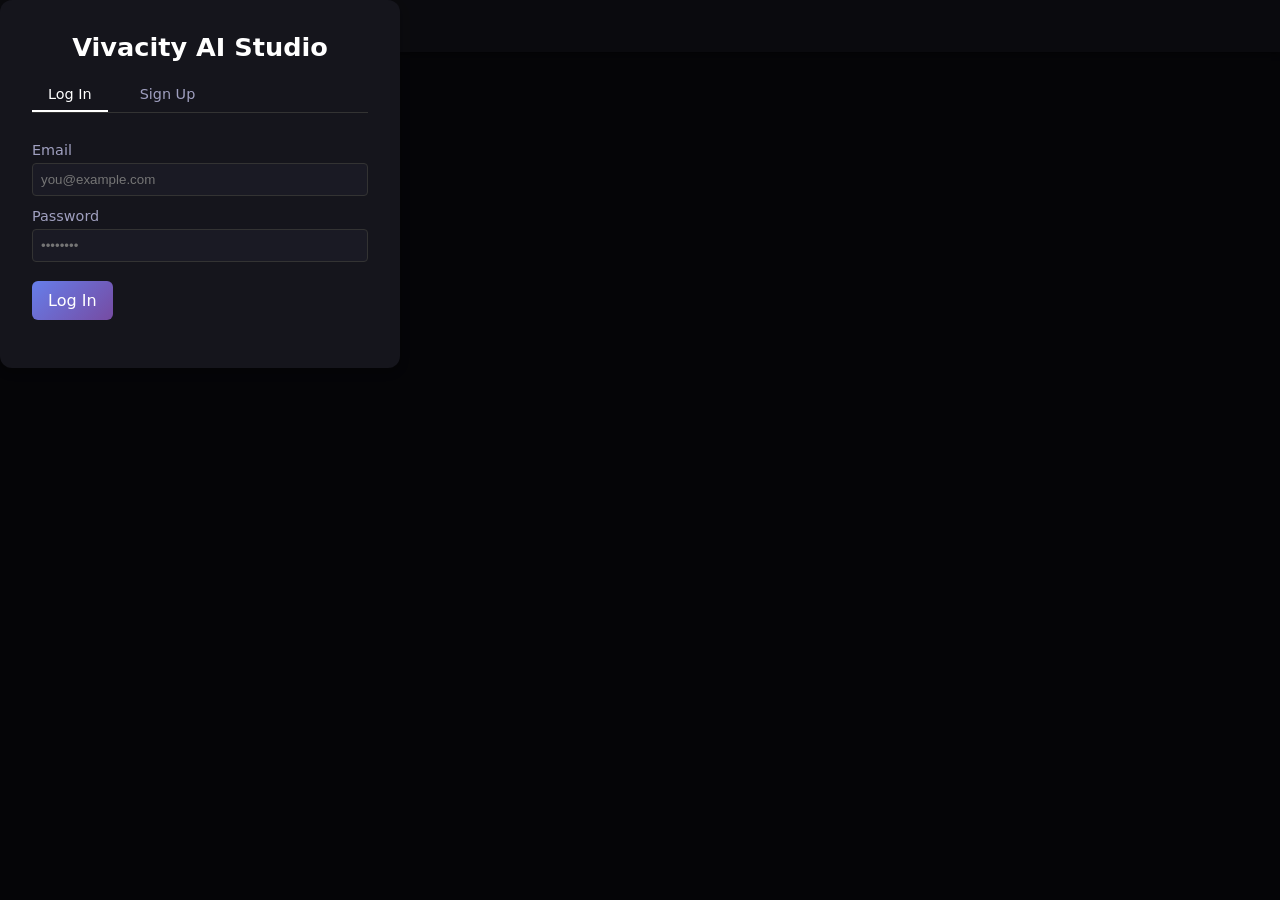
<file: index.html>
<!DOCTYPE html>
<html lang="en">
<head>
<meta charset="UTF-8">
<title>Vivacity AI Studio – Unified Dashboard</title>
<meta name="viewport" content="width=device-width, initial-scale=1.0">
<style>
/* ==== GLOBAL ==== */
:root{
    --bg-dark:#0a0a0f;
    --bg-card:#15151c;
    --bg-card-hover:#1e1e2a;
    --text-primary:#e0e0ff;
    --text-muted:#a0a0c0;
    --accent-canvas:#ff6b6b;
    --accent-eventail:#ff9f43;
    --accent-pipeline:#1e90ff;
    --gradient-primary:linear-gradient(135deg, #667eea 0%, #764ba2 100%);
}
*{box-sizing:border-box;margin:0;padding:0;}
html,body{height:100%;font-family:system-ui,Helvetica,Arial,sans-serif;background:var(--bg-dark);color:var(--text-primary);}
a{color:inherit;text-decoration:none;}
button{cursor:pointer;border:none;background:none;font:inherit;color:inherit;}

/* ==== NAVBAR ==== */
.navbar{
    display:flex;justify-content:space-between;align-items:center;
    padding:0.8rem 1.5rem;background:#15151c;
    box-shadow:0 2px 6px rgba(0,0,0,0.4);
}
.navbar .logo{font-size:1.4rem;font-weight:600;color:#fff;}
.navbar .user{
    display:flex;align-items:center;gap:0.8rem;
}
.navbar .user span{font-size:0.95rem;}
.navbar .user button{
    padding:0.4rem 0.8rem;background:var(--gradient-primary);
    border-radius:6px;color:#fff;transition:transform .2s;
}
.navbar .user button:hover{transform:scale(1.05);}

/* ==== MAIN LAYOUT ==== */
.main{
    display:grid;
    grid-template-columns:1fr;
    gap:1.5rem;
    max-width:1400px;
    margin:1.5rem auto;
    padding:0 1rem;
}

/* ==== TOOL CARDS ==== */
.tools{
    display:grid;
    grid-template-columns:repeat(auto-fit,minmax(260px,1fr));
    gap:1.5rem;
}
.tool-card{
    background:var(--bg-card);
    border-radius:12px;
    padding:1.5rem;
    display:flex;flex-direction:column;gap:1rem;
    transition:background .3s,transform .2s;
}
.tool-card:hover{background:var(--bg-card-hover);transform:translateY(-4px);}
.tool-card .icon{
    width:48px;height:48px;
    display:flex;align-items:center;justify-content:center;
    font-size:2rem;
    border-radius:8px;
}
.tool-card .icon.canvas{background:var(--accent-canvas);color:#fff;}
.tool-card .icon.eventail{background:var(--accent-eventail);color:#fff;}
.tool-card .icon.pipeline{background:var(--accent-pipeline);color:#fff;}
.tool-card h3{font-size:1.2rem;margin:0;color:#fff;}
.tool-card p{font-size:0.9rem;color:var(--text-muted);flex-grow:1;}
.tool-card button{
    align-self:flex-start;
    padding:0.5rem 1rem;
    background:var(--gradient-primary);
    color:#fff;
    border-radius:6px;
    transition:background .2s,transform .2s;
}
.tool-card button:hover{background:#5a5ae0;transform:scale(1.03);}

/* ==== STATS SECTION ==== */
.stats{
    background:var(--bg-card);
    border-radius:12px;
    padding:1.5rem;
    display:grid;
    grid-template-columns:repeat(auto-fit,minmax(200px,1fr));
    gap:1rem;
}
.stat-item{
    display:flex;flex-direction:column;gap:0.4rem;
}
.stat-item .label{font-size:0.85rem;color:var(--text-muted);}
.stat-item .value{font-size:1.4rem;font-weight:600;color:#fff;}

/* ==== ACTIVITY FEED ==== */
.activity{
    background:var(--bg-card);
    border-radius:12px;
    padding:1.5rem;
}
.activity h4{margin-bottom:0.8rem;color:#fff;}
.activity ul{list-style:none;max-height:200px;overflow-y:auto;}
.activity li{
    padding:0.4rem 0;
    border-bottom:1px solid rgba(255,255,255,0.05);
    font-size:0.9rem;
    color:var(--text-muted);
}
.activity li:last-child{border:none;}

/* ==== QUICK ACTIONS ==== */
.quick-actions{
    background:var(--bg-card);
    border-radius:12px;
    padding:1.5rem;
    display:flex;gap:0.8rem;flex-wrap:wrap;
}
.quick-actions button{
    flex:1 1 120px;
    padding:0.6rem 0.8rem;
    background:var(--gradient-primary);
    color:#fff;
    border-radius:6px;
    font-size:0.9rem;
    transition:background .2s,transform .2s;
}
.quick-actions button:hover{background:#5a5ae0;transform:scale(1.03);}

/* ==== FILE BROWSER ==== */
.files{
    background:var(--bg-card);
    border-radius:12px;
    padding:1.5rem;
}
.files h4{margin-bottom:0.8rem;color:#fff;}
.files .file-list{
    display:grid;
    grid-template-columns:repeat(auto-fit,minmax(120px,1fr));
    gap:0.8rem;
}
.file-item{
    background:#1a1a24;
    border-radius:6px;
    padding:0.6rem;
    text-align:center;
    font-size:0.85rem;
    color:var(--text-muted);
    overflow:hidden;
    text-overflow:ellipsis;
    white-space:nowrap;
}

/* ==== SETTINGS PANEL ==== */
.settings{
    background:var(--bg-card);
    border-radius:12px;
    padding:1.5rem;
}
.settings h4{margin-bottom:0.8rem;color:#fff;}
.settings label{
    display:block;margin-top:0.8rem;font-size:0.9rem;color:var(--text-muted);
}
.settings input{
    width:100%;padding:0.5rem;margin-top:0.3rem;
    border:1px solid #333;border-radius:4px;background:#1a1a24;color:#fff;
}
.settings button{
    margin-top:1rem;padding:0.6rem 1rem;background:var(--gradient-primary);
    color:#fff;border-radius:6px;transition:background .2s,transform .2s;
}
.settings button:hover{background:#5a5ae0;transform:scale(1.03);}

/* ==== AUTH MODAL ==== */
.auth-modal{
    position:fixed;top:0;left:0;width:100%;height:100%;
    background:rgba(0,0,0,0.5);display:flex;justify-content:center;align-items:center;
    z-index:1000;
}
.auth-card{
    background:var(--bg-card);
    border-radius:12px;padding:2rem;
    width:400px;max-width:90%;
    box-shadow:0 4px 12px rgba(0,0,0,0.2);
}
.auth-card .brand{
    text-align:center;font-size:1.6rem;font-weight:600;margin-bottom:1rem;color:#fff;
}
.auth-card .tabs{
    display:flex;gap:1rem;border-bottom:1px solid #333;
}
.auth-card .tab{
    padding:0.5rem 1rem;border-bottom:2px solid transparent;
    cursor:pointer;font-size:0.9rem;color:var(--text-muted);
}
.auth-card .tab.active{
    border-bottom-color:var(--gradient-primary);
    color:#fff;
}
.auth-card .tab-content{
    padding:1rem 0;
}
.auth-card label{
    display:block;margin-top:0.8rem;font-size:0.9rem;color:var(--text-muted);
}
.auth-card input{
    width:100%;padding:0.5rem;margin-top:0.3rem;
    border:1px solid #333;border-radius:4px;background:#1a1a24;color:#fff;
}
.auth-card button{
    margin-top:1rem;padding:0.6rem 1rem;background:var(--gradient-primary);
    color:#fff;border-radius:6px;transition:background .2s,transform .2s;
}
.auth-card button:hover{background:#5a5ae0;transform:scale(1.03);}
.auth-card .error{
    color:#ff6b6b;font-size:0.8rem;margin-top:0.2rem;
}

/* ==== SPINNER ==== */
.spinner{
    border:4px solid rgba(255,255,255,0.2);
    border-top:4px solid #fff;
    border-radius:50%;
    width:30px;height:30px;
    animation:spin 1s linear infinite;
    display:none;
    margin-left:0.5rem;
}
@keyframes spin{to{transform:rotate(360deg);}}
@keyframes fadeIn{from{opacity:0}to{opacity:1}}
.main{animation:fadeIn .6s ease-out;}

/* ==== RESPONSIVE ==== */
@media(max-width:768px){
    .navbar{flex-direction:column;gap:0.5rem;}
    .navbar .user{justify-content:center;}
}
</style>
</head>
<body>

<!-- AUTH MODAL -->
<div class="auth-modal" id="authModal" style="display:none;">
    <div class="auth-card">
        <div class="brand">Vivacity AI Studio</div>
        <div class="tabs">
            <div class="tab active" data-target="login">Log In</div>
            <div class="tab" data-target="signup">Sign Up</div>
        </div>

        <!-- Login Form -->
        <div id="loginForm" class="tab-content">
            <label for="loginEmail">Email</label>
            <input type="email" id="loginEmail" placeholder="you@example.com">
            <div class="error" id="loginEmailError"></div>

            <label for="loginPassword">Password</label>
            <input type="password" id="loginPassword" placeholder="••••••••">
            <div class="error" id="loginPasswordError"></div>

            <button onclick="login()">Log In<span class="spinner" id="loginSpinner"></span></button>
        </div>

        <!-- Sign‑Up Form -->
        <div id="signupForm" class="tab-content" style="display:none;">
            <label for="signupName">Name</label>
            <input type="text" id="signupName" placeholder="John Doe">
            <div class="error" id="signupNameError"></div>

            <label for="signupEmail">Email</label>
            <input type="email" id="signupEmail" placeholder="you@example.com">
            <div class="error" id="signupEmailError"></div>

            <label for="signupPassword">Password</label>
            <input type="password" id="signupPassword" placeholder="••••••••">
            <div class="error" id="signupPasswordError"></div>

            <label for="signupConfirmPassword">Confirm Password</label>
            <input type="password" id="signupConfirmPassword" placeholder="••••••••">
            <div class="error" id="signupConfirmPasswordError"></div>

            <button onclick="signup()">Create Account<span class="spinner" id="signupSpinner"></span></button>
        </div>
    </div>
</div>

<!-- NAVBAR -->
<div class="navbar">
    <div class="logo">Vivacity AI Studio</div>
    <div class="user" id="userInfo" style="display:none;">
        <span id="userName"></span>
        <button onclick="logout()">Logout</button>
    </div>
</div>

<!-- MAIN CONTENT -->
<div class="main" id="mainContent" style="display:none;">

    <!-- TOOL CARDS -->
    <section class="tools">
        <div class="tool-card" data-link="canvas.html">
            <div class="icon canvas">🖌️</div>
            <h3>AI Canvas</h3>
            <p>Visual AI workspace – Create, connect, and explore ideas on an infinite canvas.</p>
            <button onclick="openTool('canvas.html')">Launch</button>
        </div>
        <div class="tool-card" data-link="eventail.html">
            <div class="icon eventail">📦</div>
            <h3>Eventail AI</h3>
            <p>AI Card Generator – Generate beautiful fan cards with AI‑powered creativity.</p>
            <button onclick="openTool('eventail.html')">Launch</button>
        </div>
        <div class="tool-card" data-link="pipeline.html">
            <div class="icon pipeline">💻</div>
            <h3>Web Agency Pipeline</h3>
            <p>AI Web Builder – Generate complete web projects with a 5‑stage AI pipeline.</p>
            <button onclick="openTool('pipeline.html')">Launch</button>
        </div>
    </section>

    <!-- USER STATS -->
    <section class="stats" id="statsSection">
        <div class="stat-item">
            <span class="label">Total Projects</span>
            <span class="value" id="totalProjects">–</span>
        </div>
        <div class="stat-item">
            <span class="label">Canvases Created</span>
            <span class="value" id="totalCanvases">–</span>
        </div>
        <div class="stat-item">
            <span class="label">Cards Generated</span>
            <span class="value" id="totalCards">–</span>
        </div>
        <div class="stat-item">
            <span class="label">Last Login</span>
            <span class="value" id="lastLogin">–</span>
        </div>
    </section>

    <!-- ACTIVITY FEED -->
    <section class="activity">
        <h4>Recent Activity</h4>
        <ul id="activityFeed"><li>Loading activity...</li></ul>
    </section>

    <!-- QUICK ACTIONS -->
    <section class="quick-actions">
        <button onclick="openTool('canvas.html')">New Canvas</button>
        <button onclick="openTool('eventail.html')">New Fan Card</button>
        <button onclick="openTool('pipeline.html')">Start New Project</button>
        <button onclick="openSettings()">Settings</button>
    </section>

    <!-- FILE BROWSER -->
    <section class="files">
        <h4>Your Files</h4>
        <div class="file-list" id="fileList"><div class="file-item">Loading files...</div></div>
    </section>

    <!-- SETTINGS PANEL -->
    <section class="settings" id="settingsPanel" style="display:none;">
        <h4>API Key Configuration</h4>
        <label for="apiKeyInput">OpenAI / Anthropic API Key</label>
        <input type="text" id="apiKeyInput" placeholder="sk-...">
        <button onclick="saveApiKey()">Save</button>
        <button onclick="closeSettings()" style="margin-left:0.5rem;background:#555;">Cancel</button>
    </section>

</div>

<script>
/* ---------- UTILITIES ---------- */
function show(element){element.style.display='block';}
function hide(element){element.style.display='none';}

/* ---------- TAB SWITCHING ---------- */
document.querySelectorAll('.auth-card .tab').forEach(tab=>{
    tab.addEventListener('click',()=>{
        document.querySelectorAll('.auth-card .tab').forEach(t=>t.classList.remove('active'));
        tab.classList.add('active');
        const target = tab.dataset.target;
        if(target==='login'){
            show(document.getElementById('loginForm'));
            hide(document.getElementById('signupForm'));
        }else{
            show(document.getElementById('signupForm'));
            hide(document.getElementById('loginForm'));
        }
        clearErrors();
    });
});

/* ---------- FORM VALIDATION ---------- */
function clearErrors(){
    document.querySelectorAll('.error').forEach(e=>e.textContent='');
}
function validateEmail(email){
    const re = /^[^\s@]+@[^\s@]+\.[^\s@]+$/;
    return re.test(email);
}

/* ---------- LOGIN ---------- */
function login(){
    clearErrors();
    const email = document.getElementById('loginEmail').value.trim();
    const password = document.getElementById('loginPassword').value;
    let valid = true;

    if(!email){document.getElementById('loginEmailError').textContent='Email required';valid=false;}
    else if(!validateEmail(email)){document.getElementById('loginEmailError').textContent='Invalid email';valid=false;}

    if(!password){document.getElementById('loginPasswordError').textContent='Password required';valid=false;}
    else if(password.length<8){document.getElementById('loginPasswordError').textContent='Min 8 characters';valid=false;}

    if(!valid) return;

    show(document.getElementById('loginSpinner'));
    fetch('auth.php?action=login',{
        method:'POST',
        headers:{'Content-Type':'application/json'},
        body:JSON.stringify({email,password})
    })
    .then(r=>r.json())
    .then(d=>{
        hide(document.getElementById('loginSpinner'));
        if(d.success){
            location.reload();
        }else{
            document.getElementById('loginPasswordError').textContent = d.message || 'Login failed';
        }
    })
    .catch(()=>{hide(document.getElementById('loginSpinner'));});
}

/* ---------- SIGN‑UP ---------- */
function signup(){
    clearErrors();
    const name = document.getElementById('signupName').value.trim();
    const email = document.getElementById('signupEmail').value.trim();
    const password = document.getElementById('signupPassword').value;
    const confirm = document.getElementById('signupConfirmPassword').value;
    let valid = true;

    if(!name){document.getElementById('signupNameError').textContent='Name required';valid=false;}
    if(!email){document.getElementById('signupEmailError').textContent='Email required';valid=false;}
    else if(!validateEmail(email)){document.getElementById('signupEmailError').textContent='Invalid email';valid=false;}
    if(!password){document.getElementById('signupPasswordError').textContent='Password required';valid=false;}
    else if(password.length<8){document.getElementById('signupPasswordError').textContent='Min 8 characters';valid=false;}
    if(password!==confirm){document.getElementById('signupConfirmPasswordError').textContent='Passwords do not match';valid=false;}

    if(!valid) return;

    show(document.getElementById('signupSpinner'));
    fetch('auth.php?action=signup',{
        method:'POST',
        headers:{'Content-Type':'application/json'},
        body:JSON.stringify({name,email,password,password_confirm:confirm})
    })
    .then(r=>r.json())
    .then(d=>{
        hide(document.getElementById('signupSpinner'));
        if(d.success){
            location.reload();
        }else{
            document.getElementById('signupEmailError').textContent = d.message || 'Sign‑up failed';
        }
    })
    .catch(()=>{hide(document.getElementById('signupSpinner'));});
}

/* ---------- AUTH CHECK ---------- */
function checkAuth(){
    fetch('auth.php?action=check')
        .then(r=>r.json())
        .then(data=>{
            if(data.success){
                hide(document.getElementById('authModal'));
                show(document.getElementById('mainContent'));
                show(document.getElementById('userInfo'));
                document.getElementById('userName').textContent = data.user.name || data.user.email;
                loadDashboardData();
            }else{
                hide(document.getElementById('mainContent'));
                show(document.getElementById('authModal'));
            }
        })
        .catch(()=>{ // network error – assume not logged in
            hide(document.getElementById('mainContent'));
            show(document.getElementById('authModal'));
        });
}

/* ---------- LOGOUT ---------- */
function logout(){
    fetch('auth.php?action=logout')
        .then(()=>{location.reload();})
        .catch(()=>{location.reload();});
}

/* ---------- OPEN TOOL ---------- */
function openTool(url){window.location.href=url;}

/* ---------- SETTINGS MODAL ---------- */
function openSettings(){
    document.getElementById('settingsPanel').style.display='block';
    fetch('api.php?action=user_data')
        .then(r=>r.json())
        .then(d=>{ if(d.apiKey) document.getElementById('apiKeyInput').value=d.apiKey; })
        .catch(()=>{});
}
function closeSettings(){document.getElementById('settingsPanel').style.display='none';}
function saveApiKey(){
    const key=document.getElementById('apiKeyInput').value.trim();
    fetch('api.php?action=user_data',{
        method:'POST',
        headers:{'Content-Type':'application/json'},
        body:JSON.stringify({apiKey:key})
    })
    .then(r=>r.json())
    .then(d=>{ alert(d.message||'Saved'); closeSettings(); })
    .catch(()=>{ alert('Error saving key'); });
}

/* ---------- LOAD DASHBOARD DATA ---------- */
function loadDashboardData(){
    // Stats
    fetch('api.php?action=stats')
        .then(r=>r.json())
        .then(s=>{
            document.getElementById('totalProjects').textContent=s.projects||0;
            document.getElementById('totalCanvases').textContent=s.canvases||0;
            document.getElementById('totalCards').textContent=s.cards||0;
            document.getElementById('lastLogin').textContent=s.lastLogin||'–';
        })
        .catch(()=>{});

    // Activity Feed
    fetch('api.php?action=activity')
        .then(r=>r.json())
        .then(a=>{
            const ul=document.getElementById('activityFeed');
            ul.innerHTML='';
            if(a.length===0){ul.innerHTML='<li>No recent activity.</li>';return;}
            a.forEach(item=>{
                const li=document.createElement('li');
                li.textContent=item;
                ul.appendChild(li);
            });
        })
        .catch(()=>{});

    // File Browser
    fetch('api.php?action=files')
        .then(r=>r.json())
        .then(f=>{
            const container=document.getElementById('fileList');
            container.innerHTML='';
            if(f.length===0){container.innerHTML='<div class="file-item">No files found.</div>';return;}
            f.forEach(file=>{
                const div=document.createElement('div');
                div.className='file-item';
                div.title=file;
                div.textContent=file;
                container.appendChild(div);
            });
        })
        .catch(()=>{});
}

/* ---------- INIT ---------- */
document.addEventListener('DOMContentLoaded',checkAuth);
</script>
</body>
</html>
</file>
